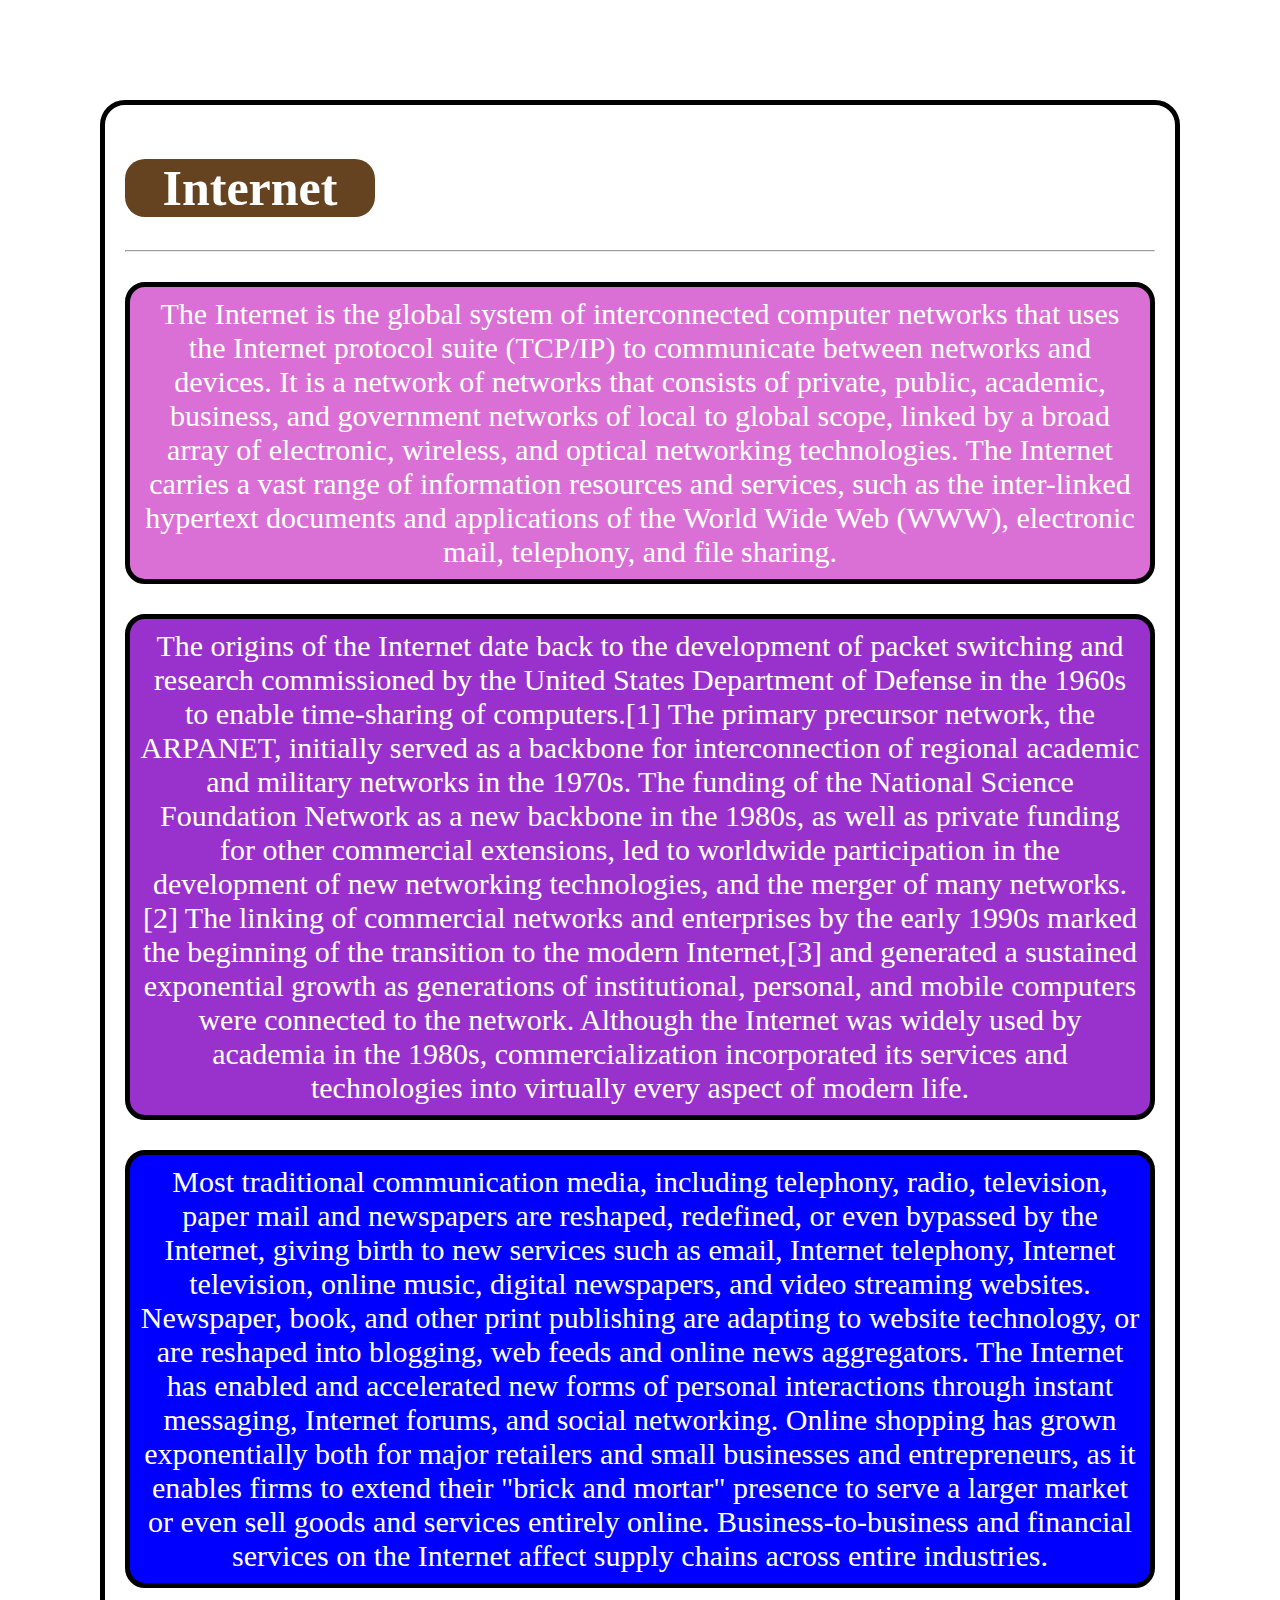
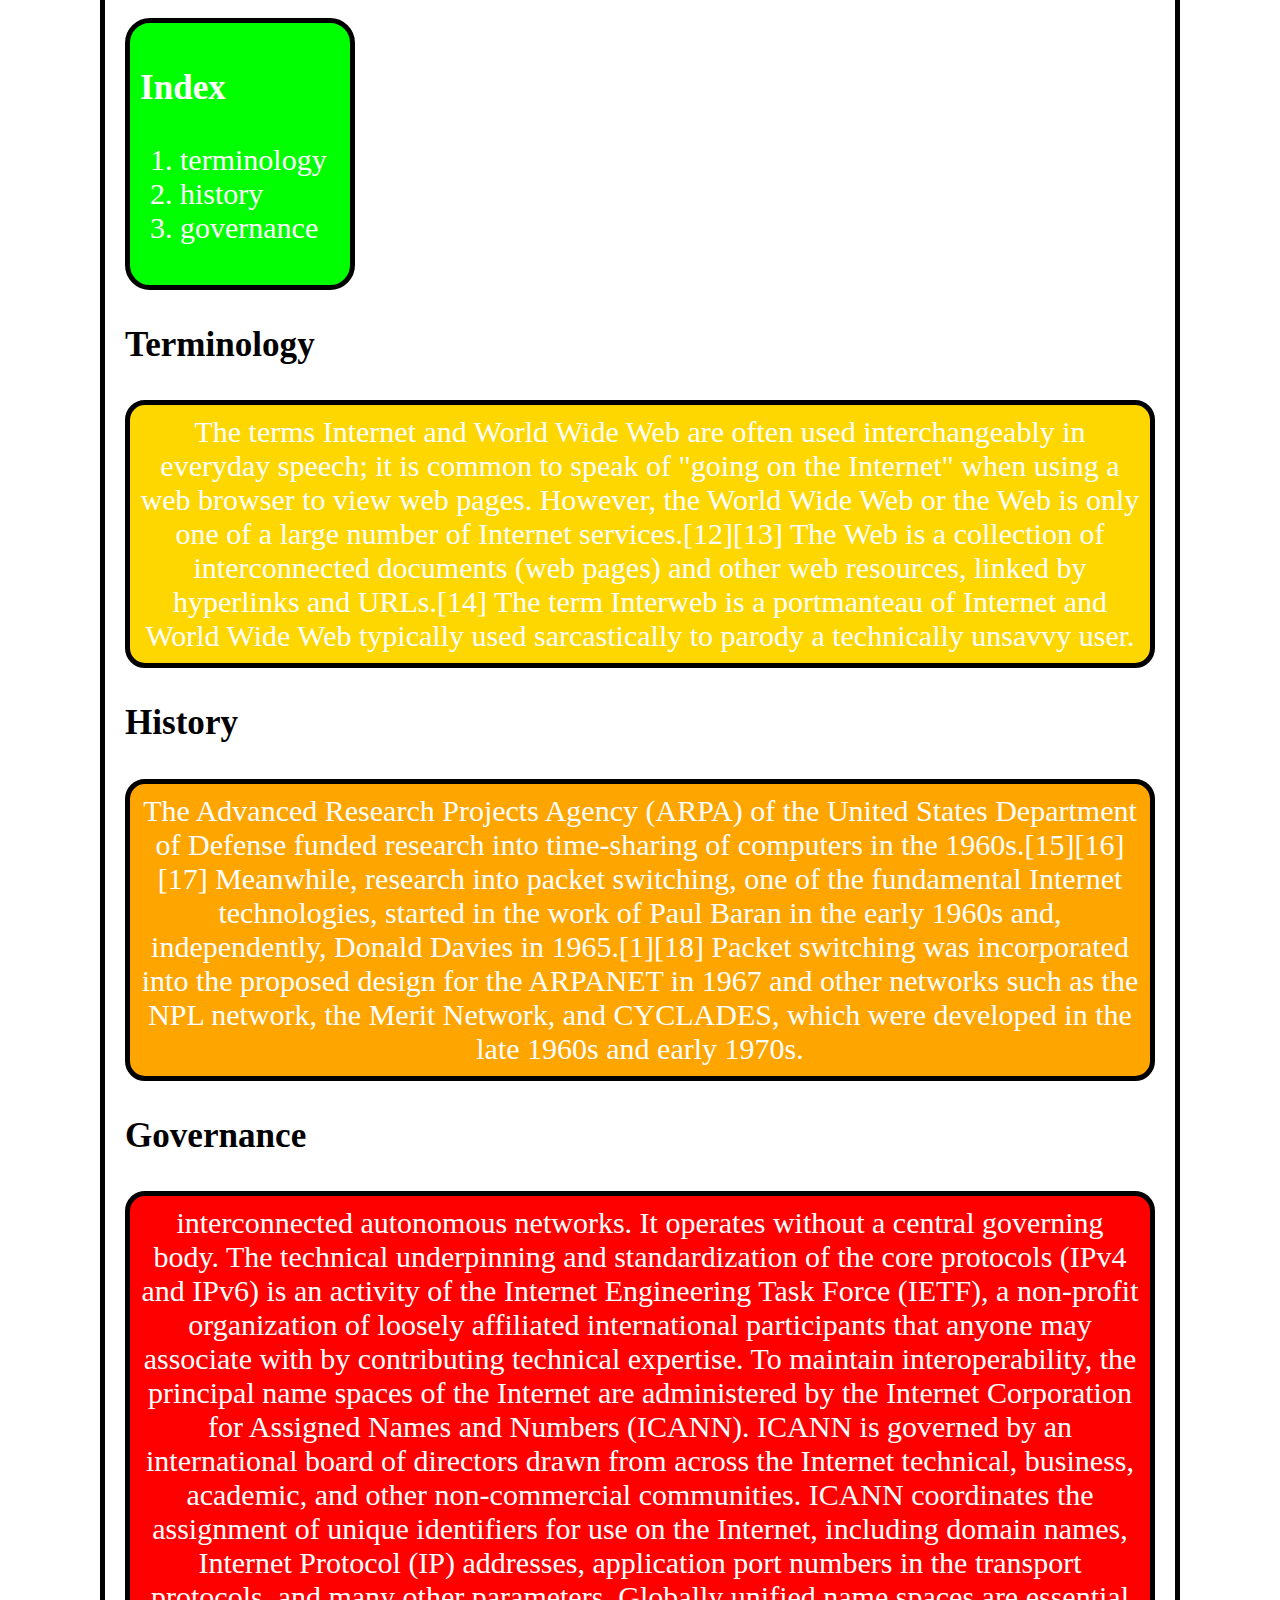
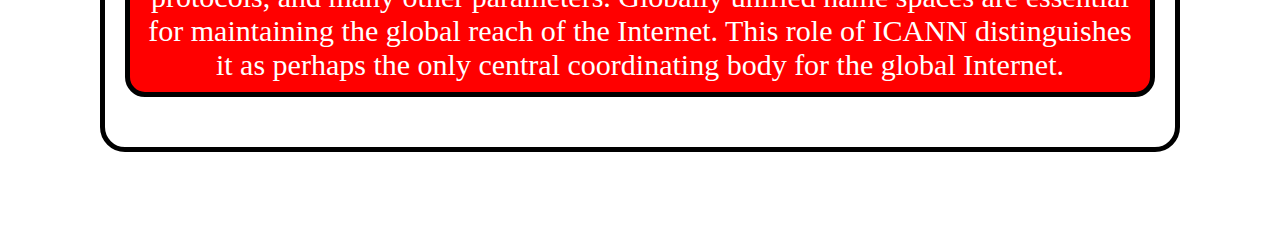
<file: project-1/project.html>
<!DOCTYPE html>
<html>
<head>
	<title>
		Internet - Wikipedia
	</title>
	<link rel="stylesheet" type="text/css" href="stylesheets.css">
</head>
<body>
<h1>
	Internet
</h1>
<hr>
	<p id="violet">
	The Internet is the global system of interconnected computer networks that uses the Internet protocol suite (TCP/IP) to communicate between networks and devices. It is a network of networks that consists of private, public, academic, business, and government networks of local to global scope, linked by a broad array of electronic, wireless, and optical networking technologies. The Internet carries a vast range of information resources and services, such as the inter-linked hypertext documents and applications of the World Wide Web (WWW), electronic mail, telephony, and file sharing.
</p>
<p id="indigo">
	The origins of the Internet date back to the development of packet switching and research commissioned by the United States Department of Defense in the 1960s to enable time-sharing of computers.[1] The primary precursor network, the ARPANET, initially served as a backbone for interconnection of regional academic and military networks in the 1970s. The funding of the National Science Foundation Network as a new backbone in the 1980s, as well as private funding for other commercial extensions, led to worldwide participation in the development of new networking technologies, and the merger of many networks.[2] The linking of commercial networks and enterprises by the early 1990s marked the beginning of the transition to the modern Internet,[3] and generated a sustained exponential growth as generations of institutional, personal, and mobile computers were connected to the network. Although the Internet was widely used by academia in the 1980s, commercialization incorporated its services and technologies into virtually every aspect of modern life.
</p>
<p id="blue">
	Most traditional communication media, including telephony, radio, television, paper mail and newspapers are reshaped, redefined, or even bypassed by the Internet, giving birth to new services such as email, Internet telephony, Internet television, online music, digital newspapers, and video streaming websites. Newspaper, book, and other print publishing are adapting to website technology, or are reshaped into blogging, web feeds and online news aggregators. The Internet has enabled and accelerated new forms of personal interactions through instant messaging, Internet forums, and social networking. Online shopping has grown exponentially both for major retailers and small businesses and entrepreneurs, as it enables firms to extend their "brick and mortar" presence to serve a larger market or even sell goods and services entirely online. Business-to-business and financial services on the Internet affect supply chains across entire industries.
</p>

<div class="green">
<h3>
Index
</h3>
<ol>
<li> terminology</li>	
<li> history</li>
<li> governance</li>	
</ol>
</div>

<h3>
	Terminology
</h3>
<p id="yellow">
	The terms Internet and World Wide Web are often used interchangeably in everyday speech; it is common to speak of "going on the Internet" when using a web browser to view web pages. However, the World Wide Web or the Web is only one of a large number of Internet services.[12][13] The Web is a collection of interconnected documents (web pages) and other web resources, linked by hyperlinks and URLs.[14] The term Interweb is a portmanteau of Internet and World Wide Web typically used sarcastically to parody a technically unsavvy user.


</p>
<h3>
	History
</h3>
<p id="orange">
	The Advanced Research Projects Agency (ARPA) of the United States Department of Defense funded research into time-sharing of computers in the 1960s.[15][16][17] Meanwhile, research into packet switching, one of the fundamental Internet technologies, started in the work of Paul Baran in the early 1960s and, independently, Donald Davies in 1965.[1][18] Packet switching was incorporated into the proposed design for the ARPANET in 1967 and other networks such as the NPL network, the Merit Network, and CYCLADES, which were developed in the late 1960s and early 1970s.
</p>
<h3>
	Governance
</h3>
 <p id="red">
 	interconnected autonomous networks. It operates without a central governing body. The technical underpinning and standardization of the core protocols (IPv4 and IPv6) is an activity of the Internet Engineering Task Force (IETF), a non-profit organization of loosely affiliated international participants that anyone may associate with by contributing technical expertise. To maintain interoperability, the principal name spaces of the Internet are administered by the Internet Corporation for Assigned Names and Numbers (ICANN). ICANN is governed by an international board of directors drawn from across the Internet technical, business, academic, and other non-commercial communities. ICANN coordinates the assignment of unique identifiers for use on the Internet, including domain names, Internet Protocol (IP) addresses, application port numbers in the transport protocols, and many other parameters. Globally unified name spaces are essential for maintaining the global reach of the Internet. This role of ICANN distinguishes it as perhaps the only central coordinating body for the global Internet.
 </p>
</body>
</html>
</file>
<file: project-1/stylesheets.css>
body	{
	margin: 100px ;
	border: solid black 5px ;
	padding: 20px ;
	border-radius: 25px ;
	font-size: 30px ;
}
p {
	text-align: center ;
	border: solid black 5px ;
	border-radius: 20px ;
	padding: 10px ;
}
h1	{
	font-size: 50px ;
	background-color: #654321 ;
	color: white ;
	width: 250px ;
	text-align: center; ;
	border-radius: 20px ;
}
.green	{	
	background-color: #00FF00 ;
	padding : 10px ;
	border-radius: 25px ;
	color : white ;
	font-size: 30px ;
	width: 200px ;
	border: solid black 5px;
}
#violet	{
	background-color: #DA70D6 ;
	color: white ;
}
#indigo	{
	background-color: #9932CC ;
	color: white ;
}
#blue	{
	background-color: #0000FF ;
	color: white ;
}
#yellow	{
	background-color: #FFD700 ;
	color: white ;
}
#orange	{
	background-color: #FFA500 ;
	color: white ;
}
#red	{
	background-color: #FF0000 ;
	color: white ;
}
</file>
